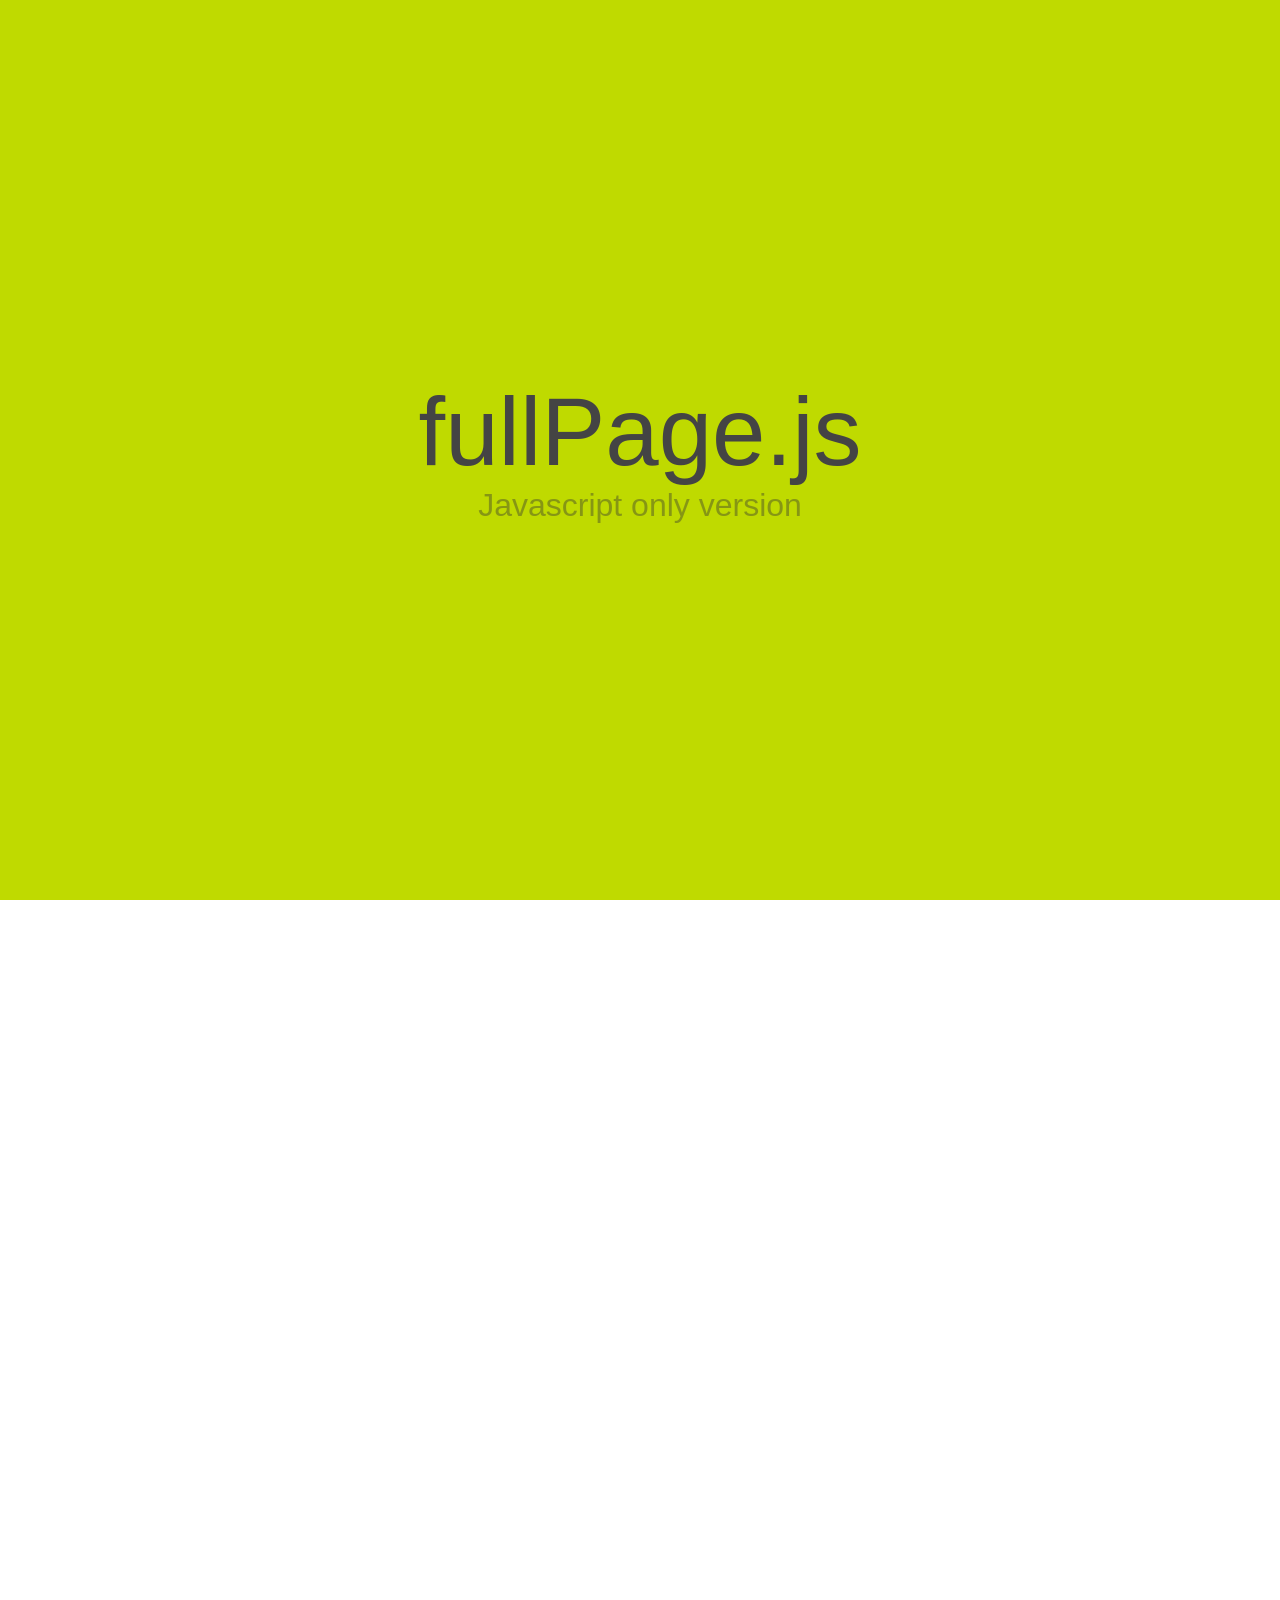
<file: pure javascript (Alpha)/demo.html>
<!DOCTYPE html>
<html xmlns="http://www.w3.org/1999/xhtml">

<head>
	<meta http-equiv="Content-Type" content="text/html; charset=utf-8" />
	<title>fullPage.js - Pure Javascript version</title>
	<meta name="author" content="Alvaro Trigo Lopez" />
	<meta name="description" content="fullPage plugin by Alvaro Trigo. Pure javascript version of full screen slider." />
	<meta name="keywords"  content="fullpage,jquery,alvaro,trigo,plugin,fullscren,screen,full,iphone5,apple,pure,javascript,slider,hijacking" />
	<meta name="Resource-type" content="Document" />


	<link rel="stylesheet" type="text/css" href="javascript.fullPage.css" />

	<style>
		/* Reset CSS
		 * --------------------------------------- */
		body,div,dl,dt,dd,ul,ol,li,h1,h2,h3,h4,h5,h6,pre,
		form,fieldset,input,textarea,p,blockquote,th,td {
		    padding: 0;
		    margin: 0;
		}
		a{
			text-decoration:none;
		}
		table {
		    border-spacing: 0;
		}
		fieldset,img {
		    border: 0;
		}
		address,caption,cite,code,dfn,em,strong,th,var {
		    font-weight: normal;
		    font-style: normal;
		}
		strong{
			font-weight: bold;
		}
		ol,ul {
		    list-style: none;
		    margin:0;
		    padding:0;
		}
		caption,th {
		    text-align: left;

		}
		h1,h2,h3,h4,h5,h6 {
		    font-weight: normal;
		    font-size: 100%;
		    margin:0;
		    padding:0;
		    color:#444;
		}
		q:before,q:after {
		    content:'';
		}
		abbr,acronym { border: 0;
		}


		/* Custom CSS
		 * --------------------------------------- */
		body{
			font-family: arial,helvetica;
			color: #F2F2F2;
		}
		h1{
			font-size: 6em;
		}
		p{
			font-size: 2em;
		}
		.content{
			position: relative;
			top: 50%;
			transform: translateY(-50%);
			text-align: center;
		}

		/* Section 1
		 * --------------------------------------- */
		#section0{
			background-color: #BFDA00;
		}
		#section0 h1{
			color: #444;
		}
		#section0 p{
			color: #333;
			opacity: 0.4;
		}


		/* Section 2
		 * --------------------------------------- */
		#section1{
			background-color: #2EBE21;
		}
		#section1 h1{
			color: #fff;
		}
		#section1 p{
			opacity: 0.8;
		}


		/* Section 3
		 * --------------------------------------- */
		#section2{
			background-color: #2C3E50;
		}
		#section2 h1{
			color: #F2F2F2;
		}
		#section2 p{
			opacity: 0.6;
		}
	</style>
</head>
<body>


<div id="fullpage">
	<div class="section " id="section0">
		<div class="content">
			<h1>fullPage.js</h1>
			<p>Javascript only version</p>
		</div>
	</div>
	<div class="section" id="section1">
		<div class="slide" id="slide1">
			<div class="content">
				<h1>No need for jQuery</h1>
				<p>
					5 Kb gzipped!!
				</p>
				<p>
		      		Improve the loading time of your site!
				</p>
			</div>
		</div>
		<div class="slide" id="slide2">
			<div class="content">
				<h1>Slides too!</h1>
			</div>
		</div>
		<div class="slide" id="slide2">
			<div class="content">
				<h1>More slides!</h1>
			</div>
		</div>
	</div>
	<div class="section" id="section2">
		<div class="content">
			<h1>Compatible</h1>
			<p>IE 8+ support.</p>
		</div>
	</div>
</div>

<script type="text/javascript" src="javascript.fullPage.js"></script>
<script type="text/javascript">
	fullpage.initialize('#fullpage', {
		anchors: ['firstPage', 'secondPage', '3rdPage', '4thpage', 'lastPage'],
		menu: '#menu',
		css3:true
	});

</script>

</body>
</html>
</file>
<file: pure javascript (Alpha)/javascript.fullPage.css>
/**
 * fullPage Pure Javascript v.0.0.4 (Alpha) - Not support given until Beta version.
 * https://github.com/alvarotrigo/fullPage.js
 * MIT licensed
 *
 * Copyright (C) 2013 alvarotrigo.com - A project by Alvaro Trigo
 */
html, body {
    margin: 0;
    padding: 0;
    overflow:hidden;

    /*Avoid flicker on slides transitions for mobile phones #336 */
    -webkit-tap-highlight-color: rgba(0,0,0,0);
}
#superContainer {
    height: 100%;
    position: relative;

    /* Touch detection for Windows 8 */
    -ms-touch-action: none;

    /* IE 11 on Windows Phone 8.1*/
    touch-action: none;
}
.fp-section {
    position: relative;
    -webkit-box-sizing: border-box; /* Safari<=5 Android<=3 */
    -moz-box-sizing: border-box; /* <=28 */
    box-sizing: border-box;
    height:100%;
}
.fp-slide {
    float: left;
}
.fp-slide, .fp-slidesContainer {
    height: 100%;
    display: block;
}
.fp-slides {
    z-index:1;
    height: 100%;
    overflow: hidden;
    position: relative;
    -webkit-transition: all 0.3s ease-out; /* Safari<=6 Android<=4.3 */
    transition: all 0.3s ease-out;
}
.fp-section.fp-table, .fp-slide.fp-table {
    display: table;
    table-layout:fixed;
    width: 100%;
    height:100%;
}
.fp-tableCell {
    display: table-cell;
    vertical-align: middle;
    width: 100%;
    height: 100%;
}
.fp-slidesContainer {
    float: left;
    position: relative;
}
.fp-controlArrow {
    position: absolute;
    z-index: 4;
    top: 50%;
    cursor: pointer;
    width: 0;
    height: 0;
    border-style: solid;
    margin-top: -38px;
}
.fp-controlArrow.fp-prev {
    left: 15px;
    width: 0;
    border-width: 38.5px 34px 38.5px 0;
    border-color: transparent #fff transparent transparent;
}
.fp-controlArrow.fp-next {
    right: 15px;
    border-width: 38.5px 0 38.5px 34px;
    border-color: transparent transparent transparent #fff;
}
.fp-scrollable {
    overflow: scroll;

}
.fp-notransition {
    -webkit-transition: none !important;
    transition: none !important;
}
#fp-nav {
    position: fixed;
    z-index: 100;
    margin-top: -32px;
    top: 50%;
    opacity: 1;
}
#fp-nav.right {
    right: 17px;
}
#fp-nav.left {
    left: 17px;
}
.fp-slidesNav{
    position: absolute;
    z-index: 4;
    left: 50%;
    opacity: 1;
}
.fp-slidesNav.bottom {
    bottom: 17px;
}
.fp-slidesNav.top {
    top: 17px;
}
#fp-nav ul,
.fp-slidesNav ul {
  margin: 0;
  padding: 0;
}
#fp-nav ul li,
.fp-slidesNav ul li {
    display: block;
    width: 14px;
    height: 13px;
    margin: 7px;
    position:relative;
}
.fp-slidesNav ul li {
    display: inline-block;
}
#fp-nav ul li a,
.fp-slidesNav ul li a {
    display: block;
    position: relative;
    z-index: 1;
    width: 100%;
    height: 100%;
    cursor: pointer;
    text-decoration: none;
}
#fp-nav ul li a.active span,
.fp-slidesNav ul li a.active span,
#fp-nav ul li:hover a.active span,
.fp-slidesNav ul li:hover a.active span{
    height: 12px;
    width: 12px;
    margin: -6px 0 0 -6px;
    border-radius: 100%;
}
#fp-nav ul li a span,
.fp-slidesNav ul li a span {
    border-radius: 50%;
    position: absolute;
    z-index: 1;
    height: 4px;
    width: 4px;
    border: 0;
    background: #333;
    left: 50%;
    top: 50%;
    margin: -2px 0 0 -2px;
    -webkit-transition: all 0.1s ease-in-out;
    -moz-transition: all 0.1s ease-in-out;
    -o-transition: all 0.1s ease-in-out;
    transition: all 0.1s ease-in-out;
}
#fp-nav ul li .fp-tooltip {
    position: absolute;
    top: -2px;
    color: #fff;
    font-size: 14px;
    font-family: arial, helvetica, sans-serif;
    white-space: nowrap;
    max-width: 220px;
    overflow: hidden;
    display: block;
    opacity: 0;
    width: 0;
}
#fp-nav ul li:hover .fp-tooltip,
#fp-nav.fp-show-active a.active + .fp-tooltip{
    -webkit-transition: opacity 0.2s ease-in;
    transition: opacity 0.2s ease-in;
    width: auto;
    opacity: 1;
}
#fp-nav ul li .fp-tooltip.right {
    right: 20px;
}
#fp-nav ul li .fp-tooltip.left {
    left: 20px;
}
</file>
